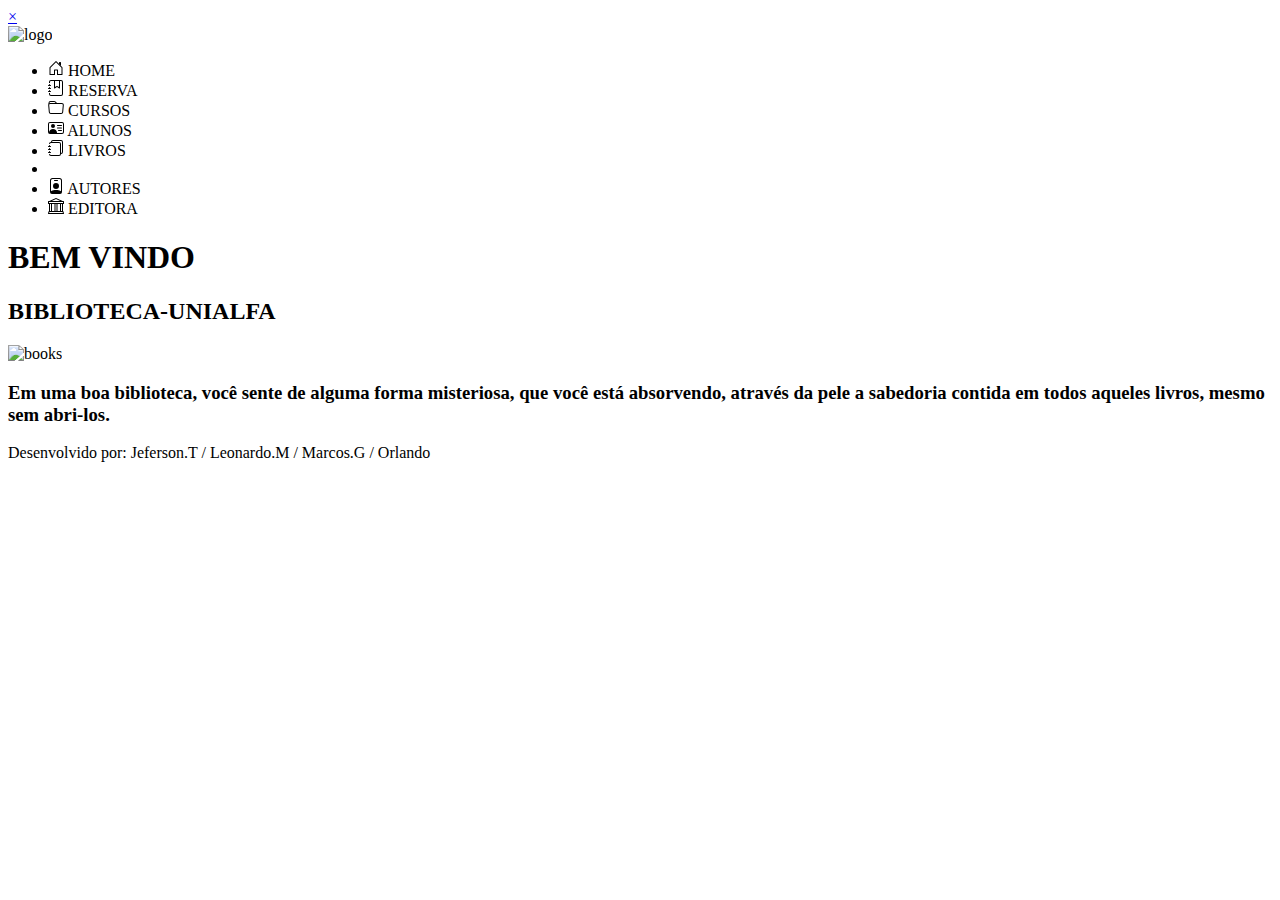
<file: src/main/resources/templates/index.html>
<!DOCTYPE html>
<html lang="en" xmlns:th="http://www.thymeleaf.org">
<head th:fragment="head">
    <title>Biblioteca UniALFA</title>

    <!-- Meta -->
    <meta charset="utf-8">
    <meta http-equiv="X-UA-Compatible" content="IE=edge">
    <meta name="viewport" content="width=device-width, initial-scale=1.0">

    <meta name="description" content="Portal - Bootstrap 5 Admin Dashboard Template For Developers">
    <meta name="author" content="Xiaoying Riley at 3rd Wave Media">
    <link rel="shortcut icon" href="favicon.ico">

    <!-- FontAwesome JS-->
    <script defer th:src="@{/assets/plugins/fontawesome/js/all.min.js}"></script>

    <!-- App CSS -->
    <link id="theme-style" rel="stylesheet" th:href="@{/assets/css/portal.css}">

</head>
<div id="app-sidepanel" class="app-sidepanel">
    <div id="sidepanel-drop" class="sidepanel-drop"></div>
    <div class="sidepanel-inner d-flex flex-column">
        <a href="#" id="sidepanel-close" class="sidepanel-close d-xl-none">&times;</a>
        <div>
            <a class="app-logo" th:href="@{/home}"><img class="logoUnialfa"
            th:src="@{/assets/images/logoUnialfa.png/}" alt="logo"></a>
        </div>
        <nav id="app-nav-main" class="app-nav app-nav-main flex-grow-1">
            <ul class="app-menu list-unstyled accordion" id="menu-accordion">
                <li class="nav-item">
                    <!--//Bootstrap Icons: https://icons.getbootstrap.com/ -->
                    <a class="nav-link" th:href="@{/home}">

						        <span class="nav-icon">
						        <svg width="1em" height="1em" viewBox="0 0 16 16" class="bi bi-house-door"
                                     fill="currentColor" xmlns="http://www.w3.org/2000/svg">
		  <path fill-rule="evenodd"
                d="M7.646 1.146a.5.5 0 0 1 .708 0l6 6a.5.5 0 0 1 .146.354v7a.5.5 0 0 1-.5.5H9.5a.5.5 0 0 1-.5-.5v-4H7v4a.5.5 0 0 1-.5.5H2a.5.5 0 0 1-.5-.5v-7a.5.5 0 0 1 .146-.354l6-6zM2.5 7.707V14H6v-4a.5.5 0 0 1 .5-.5h3a.5.5 0 0 1 .5.5v4h3.5V7.707L8 2.207l-5.5 5.5z"/>
		  <path fill-rule="evenodd" d="M13 2.5V6l-2-2V2.5a.5.5 0 0 1 .5-.5h1a.5.5 0 0 1 .5.5z"/>
		</svg>
						         </span>
                        <span class="nav-link-text">HOME</span>
                    </a><!--//nav-link-->
                </li><!--//nav-item-->
                <li class="nav-item">
                    <!--//Bootstrap Icons: https://icons.getbootstrap.com/ -->
                    <a class="nav-link" th:href="@{/reserva/lista}">
						        <span class="nav-icon">
						        <svg xmlns="http://www.w3.org/2000/svg" width="16" height="16" fill="currentColor"
                                     class="bi bi-journal-bookmark" viewBox="0 0 16 16">
  <path fill-rule="evenodd"
        d="M6 8V1h1v6.117L8.743 6.07a.5.5 0 0 1 .514 0L11 7.117V1h1v7a.5.5 0 0 1-.757.429L9 7.083 6.757 8.43A.5.5 0 0 1 6 8z"/>
  <path d="M3 0h10a2 2 0 0 1 2 2v12a2 2 0 0 1-2 2H3a2 2 0 0 1-2-2v-1h1v1a1 1 0 0 0 1 1h10a1 1 0 0 0 1-1V2a1 1 0 0 0-1-1H3a1 1 0 0 0-1 1v1H1V2a2 2 0 0 1 2-2z"/>
  <path d="M1 5v-.5a.5.5 0 0 1 1 0V5h.5a.5.5 0 0 1 0 1h-2a.5.5 0 0 1 0-1H1zm0 3v-.5a.5.5 0 0 1 1 0V8h.5a.5.5 0 0 1 0 1h-2a.5.5 0 0 1 0-1H1zm0 3v-.5a.5.5 0 0 1 1 0v.5h.5a.5.5 0 0 1 0 1h-2a.5.5 0 0 1 0-1H1z"/>
</svg>
						         </span>
                        <span class="nav-link-text">RESERVA</span>
                    </a><!--//nav-link-->
                </li>
                <li class="nav-item">
                    <!--//Bootstrap Icons: https://icons.getbootstrap.com/ -->
                    <a class="nav-link" th:href="@{/curso/lista}">
						        <span class="nav-icon">
						        <svg width="1em" height="1em" viewBox="0 0 16 16" class="bi bi-folder"
                                     fill="currentColor" xmlns="http://www.w3.org/2000/svg">
  <path d="M9.828 4a3 3 0 0 1-2.12-.879l-.83-.828A1 1 0 0 0 6.173 2H2.5a1 1 0 0 0-1 .981L1.546 4h-1L.5 3a2 2 0 0 1 2-2h3.672a2 2 0 0 1 1.414.586l.828.828A2 2 0 0 0 9.828 3v1z"/>
  <path fill-rule="evenodd"
        d="M13.81 4H2.19a1 1 0 0 0-.996 1.09l.637 7a1 1 0 0 0 .995.91h10.348a1 1 0 0 0 .995-.91l.637-7A1 1 0 0 0 13.81 4zM2.19 3A2 2 0 0 0 .198 5.181l.637 7A2 2 0 0 0 2.826 14h10.348a2 2 0 0 0 1.991-1.819l.637-7A2 2 0 0 0 13.81 3H2.19z"/>
</svg>
						         </span>
                        <span class="nav-link-text">CURSOS</span>
                    </a><!--//nav-link-->
                </li><!--//nav-item-->
                <li class="nav-item">
                    <!--//Bootstrap Icons: https://icons.getbootstrap.com/ -->
                    <a class="nav-link" th:href="@{/aluno/lista}">
						        <span class="nav-icon">
                        <svg xmlns="http://www.w3.org/2000/svg" width="16" height="16" fill="currentColor"
                             class="bi bi-person-vcard"
                             viewBox="0 0 16 16">
                          <path d="M5 8a2 2 0 1 0 0-4 2 2 0 0 0 0 4Zm4-2.5a.5.5 0 0 1 .5-.5h4a.5.5 0 0 1 0 1h-4a.5.5 0 0 1-.5-.5ZM9 8a.5.5 0 0 1 .5-.5h4a.5.5 0 0 1 0 1h-4A.5.5 0 0 1 9 8Zm1 2.5a.5.5 0 0 1 .5-.5h3a.5.5 0 0 1 0 1h-3a.5.5 0 0 1-.5-.5Z"/>
                          <path d="M2 2a2 2 0 0 0-2 2v8a2 2 0 0 0 2 2h12a2 2 0 0 0 2-2V4a2 2 0 0 0-2-2H2ZM1 4a1 1 0 0 1 1-1h12a1 1 0 0 1 1 1v8a1 1 0 0 1-1 1H8.96c.026-.163.04-.33.04-.5C9 10.567 7.21 9 5 9c-2.086 0-3.8 1.398-3.984 3.181A1.006 1.006 0 0 1 1 12V4Z"/>
                        </svg>
						         </span>
                        <span class="nav-link-text">ALUNOS</span>
                    </a><!--//nav-link-->
                </li><!--//nav-item-->
                <li class="nav-item">
                    <!--//Bootstrap Icons: https://icons.getbootstrap.com/ -->
                    <a class="nav-link" th:href="@{/livro/lista}">
						        <span class="nav-icon">
	<svg xmlns="http://www.w3.org/2000/svg" width="16" height="16" fill="currentColor" class="bi bi-journals"
         viewBox="0 0 16 16">
  <path d="M5 0h8a2 2 0 0 1 2 2v10a2 2 0 0 1-2 2 2 2 0 0 1-2 2H3a2 2 0 0 1-2-2h1a1 1 0 0 0 1 1h8a1 1 0 0 0 1-1V4a1 1 0 0 0-1-1H3a1 1 0 0 0-1 1H1a2 2 0 0 1 2-2h8a2 2 0 0 1 2 2v9a1 1 0 0 0 1-1V2a1 1 0 0 0-1-1H5a1 1 0 0 0-1 1H3a2 2 0 0 1 2-2z"/>
  <path d="M1 6v-.5a.5.5 0 0 1 1 0V6h.5a.5.5 0 0 1 0 1h-2a.5.5 0 0 1 0-1H1zm0 3v-.5a.5.5 0 0 1 1 0V9h.5a.5.5 0 0 1 0 1h-2a.5.5 0 0 1 0-1H1zm0 2.5v.5H.5a.5.5 0 0 0 0 1h2a.5.5 0 0 0 0-1H2v-.5a.5.5 0 0 0-1 0z"/>
</svg>
						         </span>
                        <span class="nav-link-text">LIVROS</span>
                    </a><!--//nav-link-->
                </li><!--//nav-item-->
                <li class="nav-item">
                <li class="nav-item">
                    <!--//Bootstrap Icons: https://icons.getbootstrap.com/ -->
                    <a class="nav-link" th:href="@{/autor/lista}">
                            <span class="nav-icon">
                    <svg xmlns="http://www.w3.org/2000/svg" width="16" height="16" fill="currentColor"
                         class="bi bi-person-badge"
                         viewBox="0 0 16 16">
                      <path d="M6.5 2a.5.5 0 0 0 0 1h3a.5.5 0 0 0 0-1h-3zM11 8a3 3 0 1 1-6 0 3 3 0 0 1 6 0z"/>
                      <path d="M4.5 0A2.5 2.5 0 0 0 2 2.5V14a2 2 0 0 0 2 2h8a2 2 0 0 0 2-2V2.5A2.5 2.5 0 0 0 11.5 0h-7zM3 2.5A1.5 1.5 0 0 1 4.5 1h7A1.5 1.5 0 0 1 13 2.5v10.795a4.2 4.2 0 0 0-.776-.492C11.392 12.387 10.063 12 8 12s-3.392.387-4.224.803a4.2 4.2 0 0 0-.776.492V2.5z"/>
                    </svg>
                                </span>
                        <span class="nav-link-text">AUTORES</span>
                    </a><!--//nav-link-->
                </li>
                <li class="nav-item has-submenu">

                    <!--//Bootstrap Icons: https://icons.getbootstrap.com/ -->
                    <a class="nav-link" th:href="@{/editora/lista}">
						        <span class="nav-icon">
						        <!--//Bootstrap Icons: https://icons.getbootstrap.com/ -->
                            <svg xmlns="http://www.w3.org/2000/svg" width="16" height="16" fill="currentColor"
                                 class="bi bi-bank"
                                 viewBox="0 0 16 16">
                              <path d="m8 0 6.61 3h.89a.5.5 0 0 1 .5.5v2a.5.5 0 0 1-.5.5H15v7a.5.5 0 0 1 .485.38l.5 2a.498.498 0 0 1-.485.62H.5a.498.498 0 0 1-.485-.62l.5-2A.501.501 0 0 1 1 13V6H.5a.5.5 0 0 1-.5-.5v-2A.5.5 0 0 1 .5 3h.89L8 0ZM3.777 3h8.447L8 1 3.777 3ZM2 6v7h1V6H2Zm2 0v7h2.5V6H4Zm3.5 0v7h1V6h-1Zm2 0v7H12V6H9.5ZM13 6v7h1V6h-1Zm2-1V4H1v1h14Zm-.39 9H1.39l-.25 1h13.72l-.25-1Z"/>
                            </svg></span>
                        <span class="nav-link-text">EDITORA</span>
                    </a><!--//nav-link-->
                </li><!--//nav-item-->
            </ul><!--//app-menu--></nav><!--//app-nav-->
    </div><!--//sidepanel-inner-->
</div><!--//app-sidepanel-->
</header><!--//app-header-->

<div class="app-wrapper">

    <div class="app-content pt-3 p-md-3 p-lg-4">
        <div class="container-xl">
            <div class="title_home">
                <h1 class="h1_home">BEM VINDO</h1>
                <h2 class="h2_home">BIBLIOTECA-UNIALFA</h2>
            </div>
            <div class="div_img">
                <img class="img_book" th:src="@{/assets/images/books.png/}" alt="books">
            </div>
            <div class="frase">
                <h3 class="h3_home">Em uma boa biblioteca, você sente de alguma forma misteriosa, que você está absorvendo, através da
                    pele a sabedoria contida em todos aqueles livros, mesmo sem abri-los.</h3>
            </div>
                <footer class="app-footer">
                <span>Desenvolvido por: Jeferson.T / Leonardo.M / Marcos.G / Orlando </span>
            </footer><!--footer-->
        </div><!--//app-wrapper-->


        <div th:fragment="scripts">
            <!-- Javascript -->
            <script th:src="@{/assets/plugins/popper.min.js}"></script>
            <script th:src="@{/assets/plugins/bootstrap/js/bootstrap.min.js}"></script>

            <!-- Charts JS -->
            <script th:src="@{/assets/plugins/chart.js/chart.min.js}"></script>
            <script th:src="@{/assets/js/index-charts.js}"></script>

            <!-- Page Specific JS -->
            <script th:src="@{/assets/js/app.js}"></script>
        </div>

    </div>
</div>
</html>
</file>
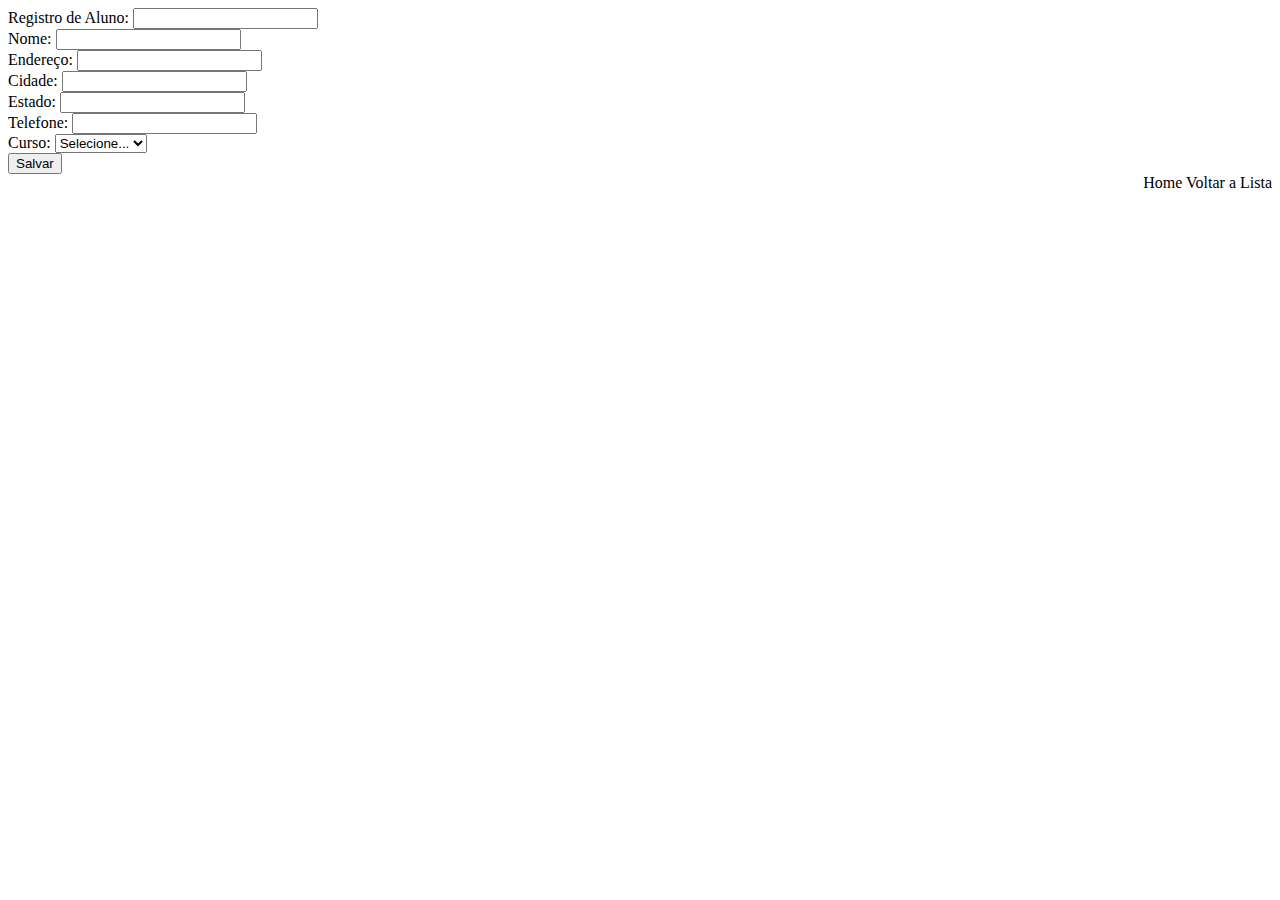
<file: src/main/resources/templates/aluno/formulario.html>
<!DOCTYPE html>
<html lang="en" xmlns:th="http://www.thymeleaf.org">
<head>
    <meta charset="UTF-8">
    <title>Aluno</title>
    <meta name="viewport" content="width=device-width, initial-scale=1">
    <link href="https://cdn.jsdelivr.net/npm/bootstrap@5.3.0-alpha3/dist/css/bootstrap.min.css" rel="stylesheet"
          integrity="sha384-KK94CHFLLe+nY2dmCWGMq91rCGa5gtU4mk92HdvYe+M/SXH301p5ILy+dN9+nJOZ" crossorigin="anonymous">
</head>
<body>
<div class="container">

    <form>
        <div class="mb-12">
            <input name="id" th:value="${aluno.id}" type="text" hidden="true">

            <div class="mb-12">
                <label for="ra" class="form-label">Registro de Aluno:</label>
                <input name="ra" type="text" th:value="${aluno.ra}" class="form-control" id="ra" required>
            </div>
            <label for="nome" class="form-label">Nome:</label>
            <input name="nome" type="text" th:value="${aluno.nome}" class="form-control" id="nome" required>
        </div>
        <div class="mb-12">
            <label for="endereco" class="form-label">Endereço:</label>
            <input name="endereco" type="text" th:value="${aluno.endereco}" class="form-control" id="endereco"
                   required>
        </div>
        <div class="mb-12">
            <label for="cidade" class="form-label">Cidade:</label>
            <input name="cidade" type="text" th:value="${aluno.cidade}" class="form-control" id="cidade" required>
        </div>
        <div class="mb-12">
            <label for="uf" class="form-label">Estado:</label>
            <input name="uf" type="text" th:value="${aluno.uf}" class="form-control" id="uf" required>
        </div>
        <div class="mb-12">
            <label for="telefone" class="form-label">Telefone:</label>
            <input name="telefone" type="text" th:value="${aluno.telefone}" class="form-control" id="telefone" required>
        </div>
        <div class="mb-12">
            <label class="form-label">Curso:</label>
            <select th:field="${aluno.curso.id}" class="form-control">
                <option value="" selected="selected">Selecione...</option>
                <option th:each="curso : ${listaDeCursos}" th:value="${curso.id}" th:text="${curso.nome}"></option>
            </select>
        </div>
        <div class="col-12">
            <button th:formaction="@{/aluno/salvar}" formmethod="post" type="submit" class="btn btn-dark">Salvar
            </button>
        </div>
    </form>
    <div style=" text-align: right;">
    <a type="button" class="btn btn-outline-primary" th:href="@{/}">Home</a>
    <a type="button" class="btn btn-outline-primary" th:href="@{/aluno/lista}">Voltar a Lista</a>
    </div>
    </div>

<script src="https://cdn.jsdelivr.net/npm/bootstrap@5.3.0-alpha3/dist/js/bootstrap.bundle.min.js"
        integrity="sha384-ENjdO4Dr2bkBIFxQpeoTz1HIcje39Wm4jDKdf19U8gI4ddQ3GYNS7NTKfAdVQSZe"
        crossorigin="anonymous">
</script>
</body>
</html>
</file>
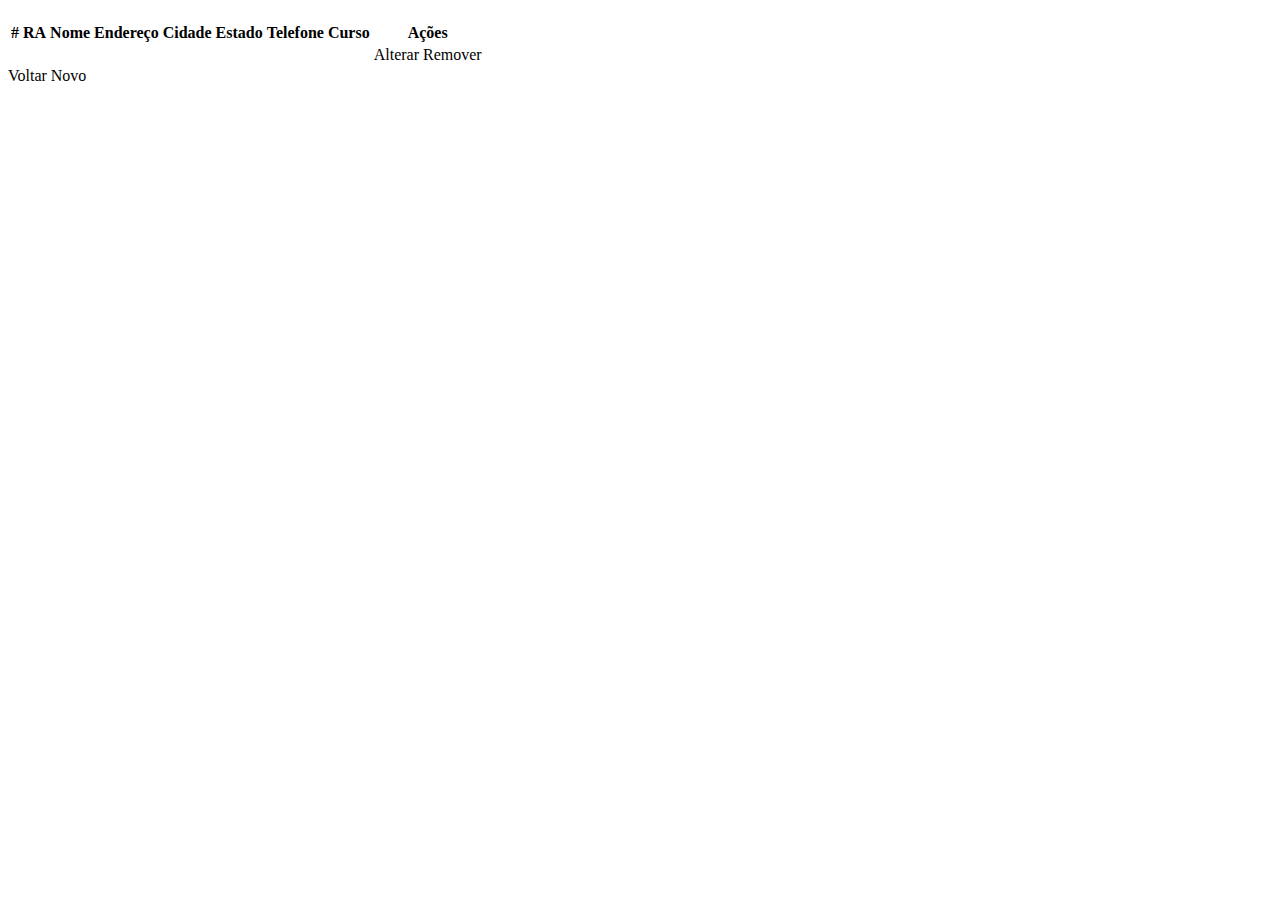
<file: src/main/resources/templates/aluno/lista.html>
<!DOCTYPE html>
<html lang="en" xmlns:th="http://www.thymeleaf.org">
<head>
    <meta charset="UTF-8">
    <title>Alunos</title>
    <meta name="viewport" content="width=device-width, initial-scale=1">
    <link href="https://cdn.jsdelivr.net/npm/bootstrap@5.3.0-alpha3/dist/css/bootstrap.min.css" rel="stylesheet"
          integrity="sha384-KK94CHFLLe+nY2dmCWGMq91rCGa5gtU4mk92HdvYe+M/SXH301p5ILy+dN9+nJOZ" crossorigin="anonymous">
</head>
<body>
<div class="container">

    <h1><span th:text="${boasVindas}"></span></h1>
    <table class="table">
        <thead>
        <tr>
            <th scope="col">#</th>
            <th scope="col">RA</th>
            <th scope="col">Nome</th>
            <th scope="col">Endereço</th>
            <th scope="col">Cidade</th>
            <th scope="col">Estado</th>
            <th scope="col">Telefone</th>
            <th scope="col">Curso</th>
            <th scope="col">Ações</th>
        </tr>
        </thead>
        <tbody>
        <tr th:each="aluno : ${listaDeAlunos}">
            <th th:text="${aluno.id}"></th>
            <td th:text="${aluno.ra}"></td>
            <td th:text="${aluno.nome}"></td>
            <td th:text="${aluno.endereco}"></td>
            <td th:text="${aluno.cidade}"></td>
            <td th:text="${aluno.uf}"></td>
            <td th:text="${aluno.telefone}"></td>
            <td th:text="${aluno.curso}"></td>
            <td>
                <form>
                    <a th:href="@{'/aluno/alterar/' + ${aluno.id}}" type="button" class="btn btn-warning">Alterar</a>
                    <a th:href="@{'/aluno/remover/' + ${aluno.id}}" type="button" class="btn btn-danger">Remover</a>
                </form>
            </td>
        </tr>
        </tbody>
    </table>
    <a type="button" class="btn btn-outline-primary" th:href="@{/}">Voltar</a>
    <a type="button" class="btn btn-outline-primary" th:href="@{/aluno/formulario}">Novo</a>
</div>

<script src="https://cdn.jsdelivr.net/npm/bootstrap@5.3.0-alpha3/dist/js/bootstrap.bundle.min.js"
        integrity="sha384-ENjdO4Dr2bkBIFxQpeoTz1HIcje39Wm4jDKdf19U8gI4ddQ3GYNS7NTKfAdVQSZe"
        crossorigin="anonymous">
</script>
</body>
</html>
</file>
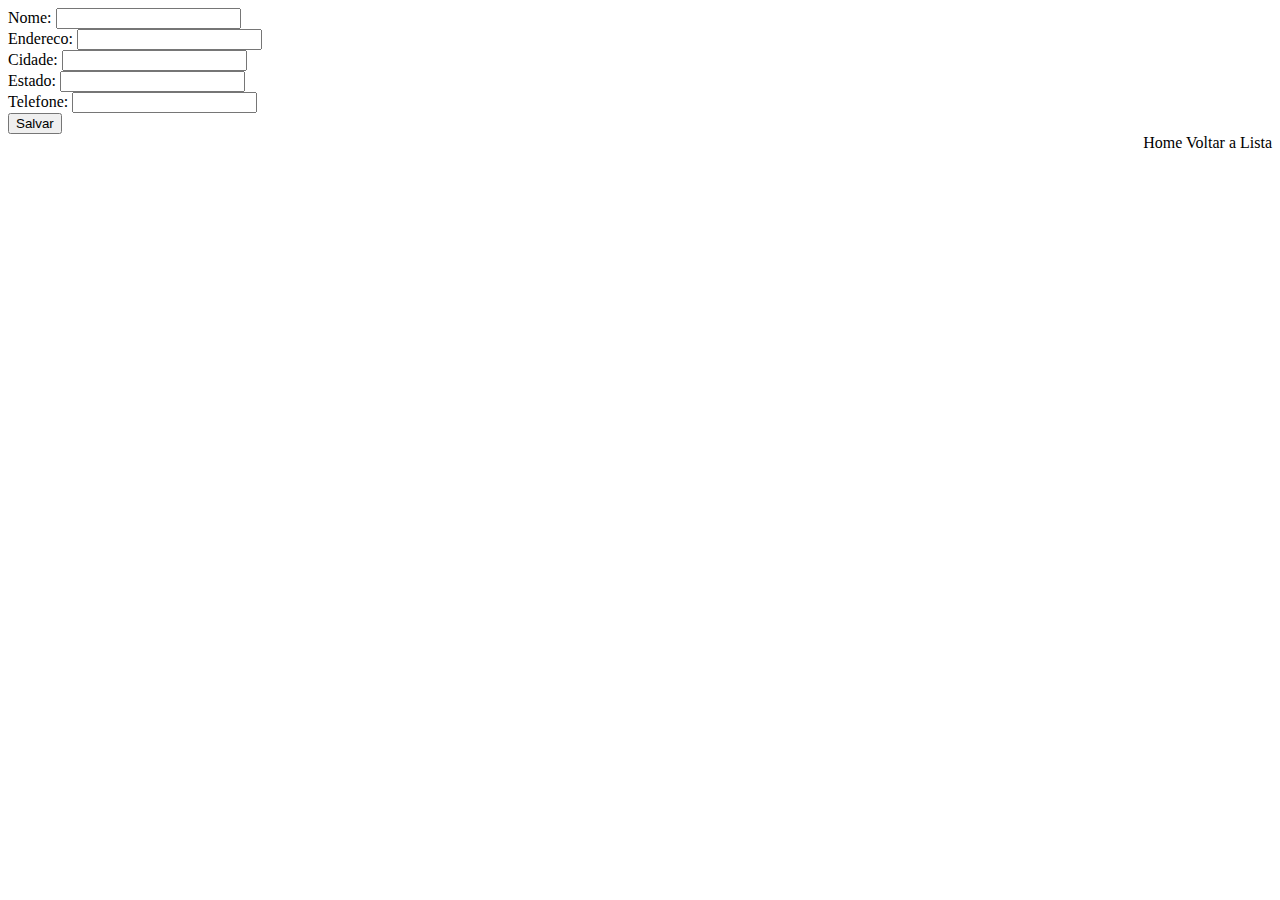
<file: src/main/resources/templates/autor/formulario.html>
<!DOCTYPE html>
<html lang="en" xmlns:th="http://www.thymeleaf.org">
<head>
    <meta charset="UTF-8">
    <title>Autor</title>
    <meta name="viewport" content="width=device-width, initial-scale=1">
    <link href="https://cdn.jsdelivr.net/npm/bootstrap@5.3.0-alpha3/dist/css/bootstrap.min.css" rel="stylesheet"
          integrity="sha384-KK94CHFLLe+nY2dmCWGMq91rCGa5gtU4mk92HdvYe+M/SXH301p5ILy+dN9+nJOZ" crossorigin="anonymous">
</head>
<body>
<div class="container">

    <form>
        <div class="mb-12">
            <input name="id" th:value="${autor.id}" type="text" hidden="true">
            <div class="mb-12">
                <label for="nome" class="form-label">Nome:</label>
                <input name="nome" type="text" th:value="${autor.nome}" class="form-control" id="nome" required>
            </div>
            <label for="endereco" class="form-label">Endereco:</label>
            <input name="endereco" type="text" th:value="${autor.endereco}" class="form-control" id="endereco" required>
        </div>
        <div class="mb-12">
            <label for="cidade" class="form-label">Cidade:</label>
            <input name="cidade" type="text" th:value="${autor.cidade}" class="form-control" id="cidade"
                   required>
        </div>
        <div class="mb-12">
            <label for="uf" class="form-label">Estado:</label>
            <input name="uf" type="text" th:value="${autor.uf}" class="form-control" id="uf" required>
        </div>
        <div class="mb-12">
            <label for="telefone" class="form-label">Telefone:</label>
            <input name="telefone" type="text" th:value="${autor.telefone}" class="form-control" id="telefone" required>
        </div>

        <div class="col-12">
            <button th:formaction="@{/autor/salvar}" formmethod="post" type="submit" class="btn btn-dark">Salvar
            </button>
        </div>
    </form>
    <div style=" text-align: right;">
    <a type="button" class="btn btn-outline-primary" th:href="@{/}">Home</a>
    <a type="button" class="btn btn-outline-primary" th:href="@{/autor/lista}">Voltar a Lista</a>
</div>
</div>

<script src="https://cdn.jsdelivr.net/npm/bootstrap@5.3.0-alpha3/dist/js/bootstrap.bundle.min.js"
        integrity="sha384-ENjdO4Dr2bkBIFxQpeoTz1HIcje39Wm4jDKdf19U8gI4ddQ3GYNS7NTKfAdVQSZe"
        crossorigin="anonymous">
</script>
</body>
</html>
</file>
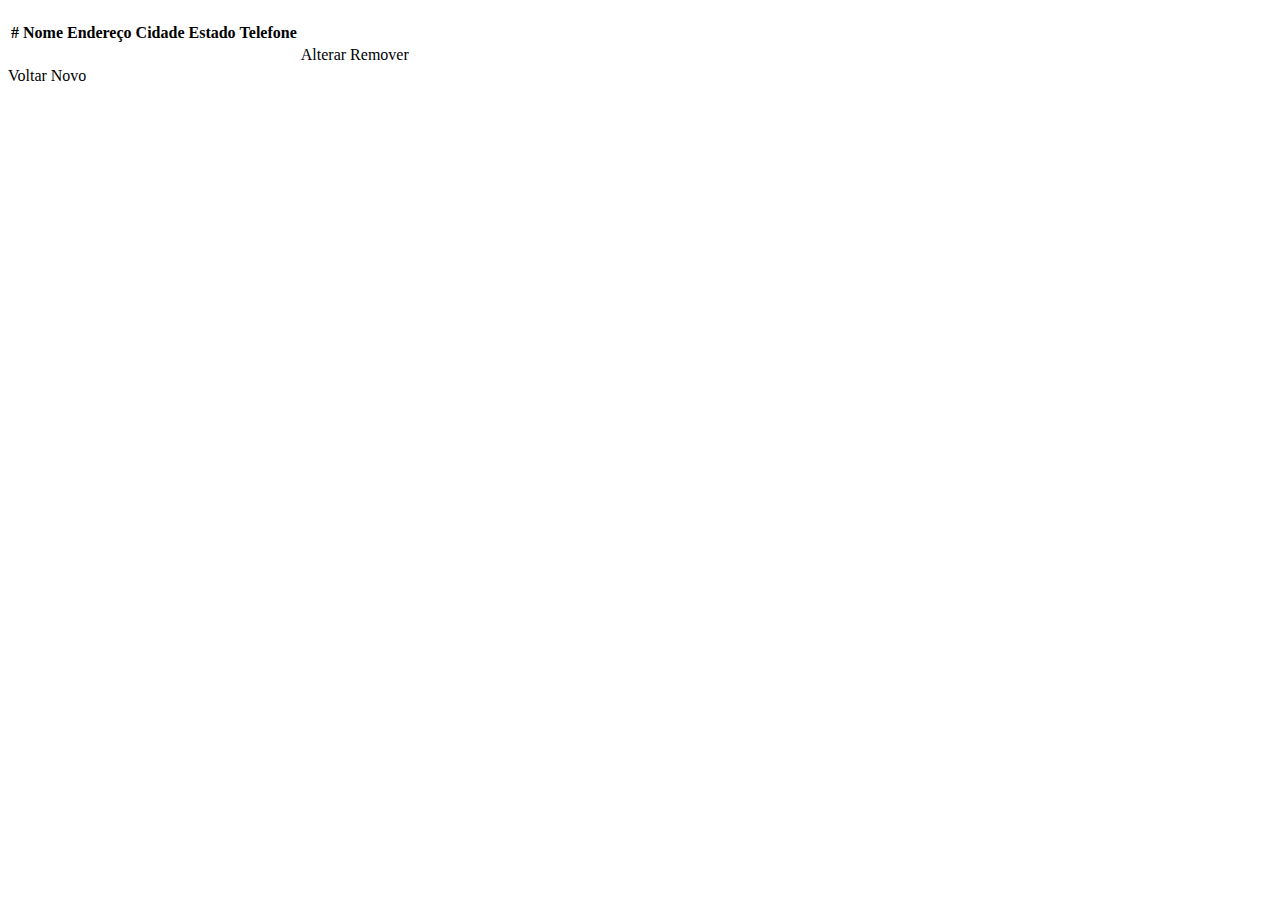
<file: src/main/resources/templates/autor/lista.html>
<!DOCTYPE html>
<html lang="en" xmlns:th="http://www.thymeleaf.org">
<head>
  <meta charset="UTF-8">
  <title>Autores</title>
  <meta name="viewport" content="width=device-width, initial-scale=1">
  <link href="https://cdn.jsdelivr.net/npm/bootstrap@5.3.0-alpha3/dist/css/bootstrap.min.css" rel="stylesheet"
        integrity="sha384-KK94CHFLLe+nY2dmCWGMq91rCGa5gtU4mk92HdvYe+M/SXH301p5ILy+dN9+nJOZ" crossorigin="anonymous">
</head>
<body>
<div class="container">

  <h1><span th:text="${boasVindas}"></span></h1>
  <table class="table">
    <thead>
    <tr>
      <th scope="col">#</th>
      <th scope="col">Nome</th>
      <th scope="col">Endereço</th>
      <th scope="col">Cidade</th>
      <th scope="col">Estado</th>
      <th scope="col">Telefone</th>
    </tr>
    </thead>
    <tbody>
    <tr th:each="autor : ${listaDeAutor}">
      <th th:text="${autor.id}"></th>
      <td th:text="${autor.nome}"></td>
      <td th:text="${autor.endereco}"></td>
      <td th:text="${autor.cidade}"></td>
      <td th:text="${autor.uf}"></td>
      <td th:text="${autor.telefone}"></td>
      <td>
        <form>
          <a th:href="@{'/autor/alterar/' + ${autor.id}}" type="button" class="btn btn-warning">Alterar</a>
          <a th:href="@{'/autor/remover/' + ${autor.id}}" type="button" class="btn btn-danger">Remover</a>
        </form>
      </td>
    </tr>
    </tbody>
  </table>
  <a type="button" class="btn btn-outline-primary" th:href="@{/}">Voltar</a>
  <a type="button" class="btn btn-outline-primary" th:href="@{/autor/formulario}">Novo</a>
</div>

<script src="https://cdn.jsdelivr.net/npm/bootstrap@5.3.0-alpha3/dist/js/bootstrap.bundle.min.js"
        integrity="sha384-ENjdO4Dr2bkBIFxQpeoTz1HIcje39Wm4jDKdf19U8gI4ddQ3GYNS7NTKfAdVQSZe"
        crossorigin="anonymous">
</script>
</body>
</html>
</file>
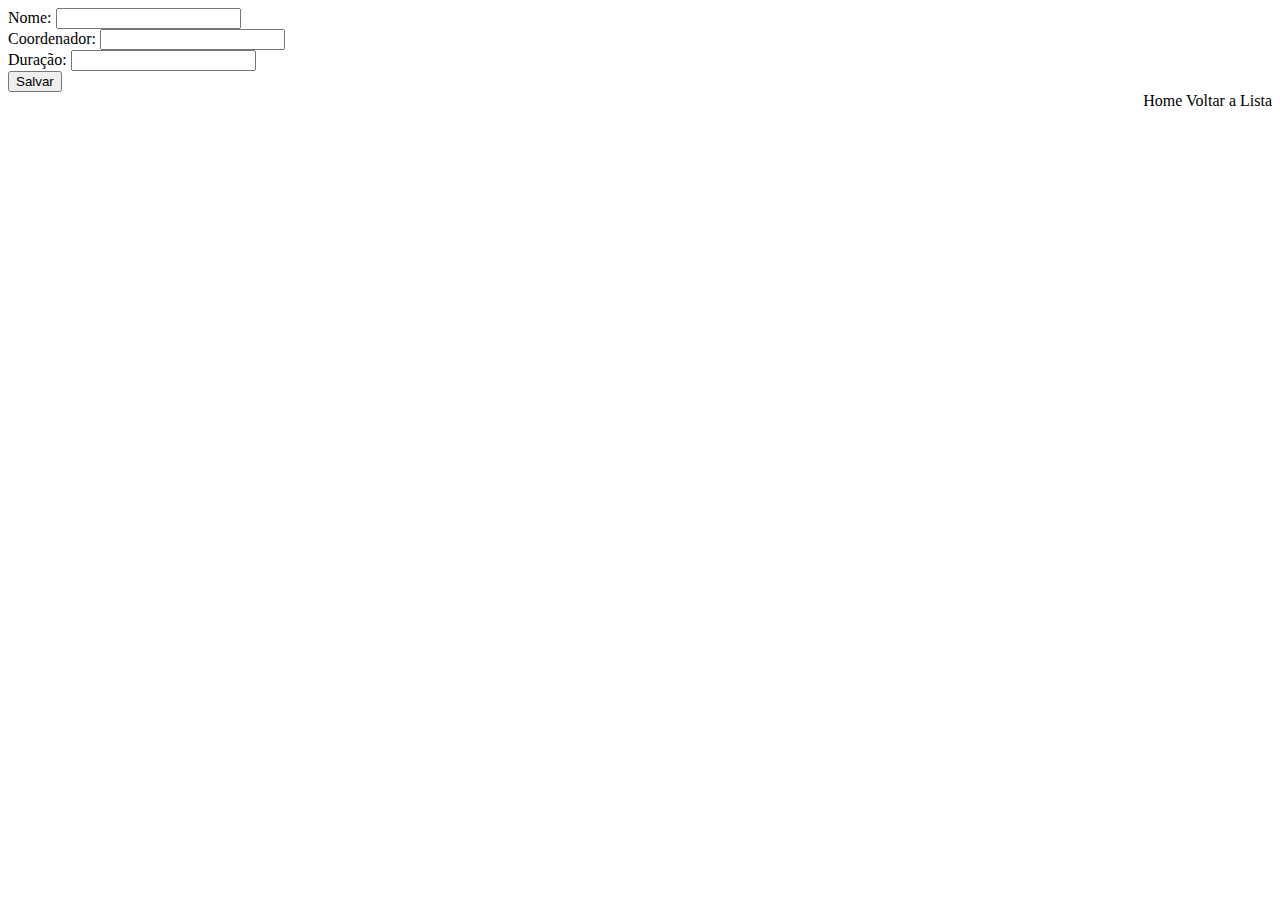
<file: src/main/resources/templates/curso/formulario.html>
<!DOCTYPE html>
<html lang="en" xmlns:th="http://www.thymeleaf.org">
<head>
    <meta charset="UTF-8">
    <title>Curso</title>
    <meta name="viewport" content="width=device-width, initial-scale=1">
    <link href="https://cdn.jsdelivr.net/npm/bootstrap@5.3.0-alpha3/dist/css/bootstrap.min.css" rel="stylesheet"
          integrity="sha384-KK94CHFLLe+nY2dmCWGMq91rCGa5gtU4mk92HdvYe+M/SXH301p5ILy+dN9+nJOZ" crossorigin="anonymous">
</head>
<body>
<div class="container">
    <form>
        <div class="mb-12">
            <input name="id" th:value="${curso.id}" type="text" hidden="true">

            <label for="nome" class="form-label">Nome:</label>
            <input name="nome" type="text" th:value="${curso.nome}" class="form-control" id="nome" required>
        </div>
        <div class="mb-12">
            <label for="coordenador" class="form-label">Coordenador:</label>
            <input name="coordenador" type="text" th:value="${curso.coordenador}" class="form-control" id="coordenador"
                   required>
        </div>
        <div class="mb-12">
            <label for="duracao" class="form-label">Duração:</label>
            <input name="duracao" type="number" th:value="${curso.duracao}" class="form-control" id="duracao" required>
        </div>
        <div class="col-12">
            <button th:formaction="@{/curso/salvar}" formmethod="post" type="submit" class="btn btn-dark">Salvar
            </button>
        </div>
    </form>
    <div style=" text-align: right;">
        <a type="button" class="btn btn-outline-primary" th:href="@{/}">Home</a>
        <a type="button" class="btn btn-outline-primary" th:href="@{/curso/lista}">Voltar a Lista</a>
    </div>
</div>

<script src="https://cdn.jsdelivr.net/npm/bootstrap@5.3.0-alpha3/dist/js/bootstrap.bundle.min.js"
        integrity="sha384-ENjdO4Dr2bkBIFxQpeoTz1HIcje39Wm4jDKdf19U8gI4ddQ3GYNS7NTKfAdVQSZe"
        crossorigin="anonymous">
</script>
</body>
</html>
</file>
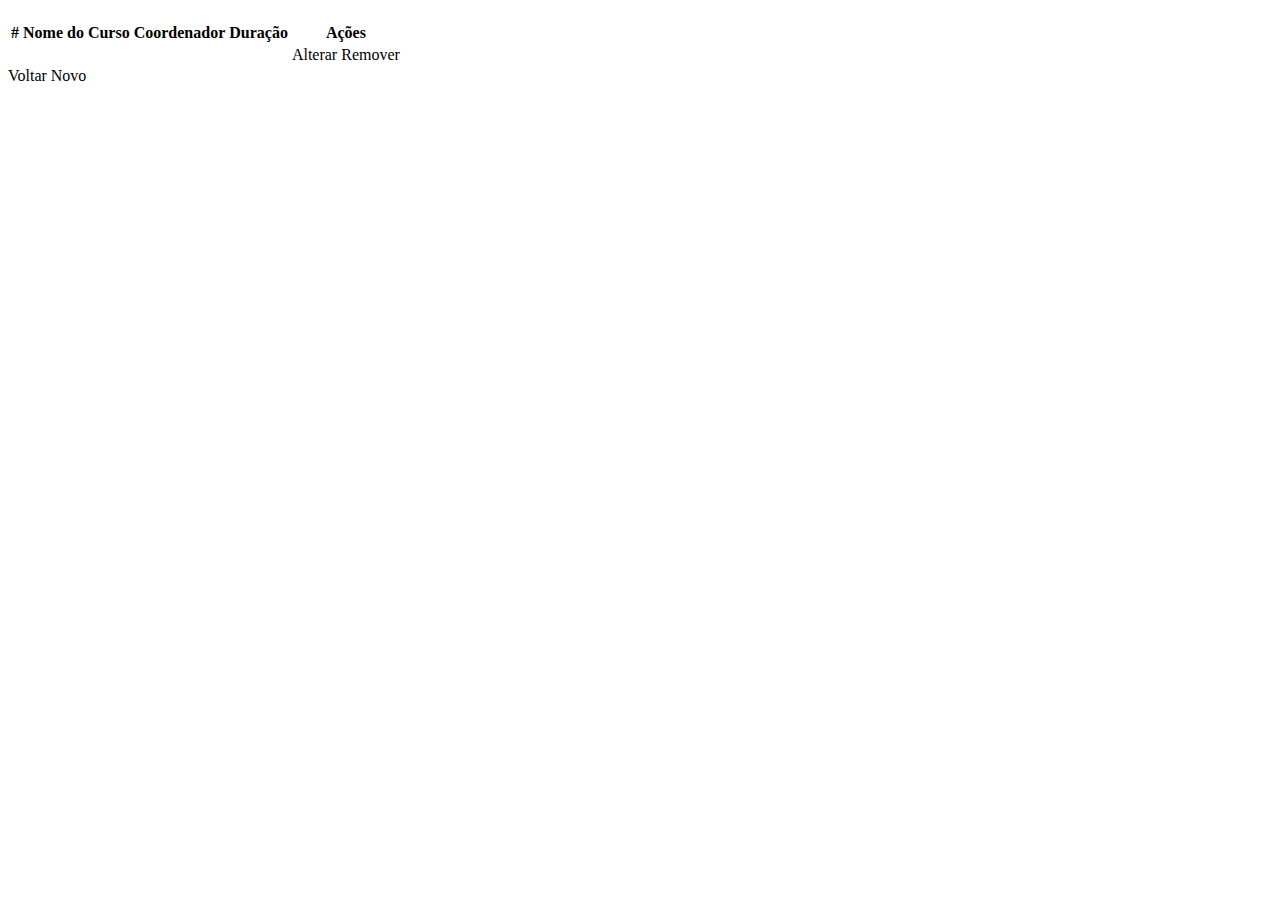
<file: src/main/resources/templates/curso/lista.html>
<!DOCTYPE html>
<html lang="en" xmlns:th="http://www.thymeleaf.org">
<head>
    <meta charset="UTF-8">
    <title>Cursos</title>
    <meta name="viewport" content="width=device-width, initial-scale=1">
    <link href="https://cdn.jsdelivr.net/npm/bootstrap@5.3.0-alpha3/dist/css/bootstrap.min.css" rel="stylesheet"
          integrity="sha384-KK94CHFLLe+nY2dmCWGMq91rCGa5gtU4mk92HdvYe+M/SXH301p5ILy+dN9+nJOZ" crossorigin="anonymous">
</head>
<body>
<div class="container">
    <h1><span th:text="${boasVindas}"></span></h1>
    <table class="table">
        <thead>
        <tr>
            <th scope="col">#</th>
            <th scope="col">Nome do Curso</th>
            <th scope="col">Coordenador</th>
            <th scope="col">Duração</th>
            <th scope="col">Ações</th>
        </tr>
        </thead>
        <tbody>
        <tr th:each="curso : ${listaDeCursos}">
            <th th:text="${curso.id}"></th>
            <td th:text="${curso.nome}"></td>
            <td th:text="${curso.coordenador}"></td>
            <td th:text="${curso.duracao}"></td>
            <td>
                <form>
                    <a th:href="@{'/curso/alterar/' + ${curso.id}}" type="button" class="btn btn-warning">Alterar</a>
                    <a th:href="@{'/curso/remover/' + ${curso.id}}" type="button" class="btn btn-danger">Remover</a>
                </form>
            </td>
        </tr>
        </tbody>
    </table>
    <a type="button" class="btn btn-outline-primary" th:href="@{/}">Voltar</a>
    <a type="button" class="btn btn-outline-primary" th:href="@{/curso/formulario}">Novo</a>
</div>

<script src="https://cdn.jsdelivr.net/npm/bootstrap@5.3.0-alpha3/dist/js/bootstrap.bundle.min.js"
        integrity="sha384-ENjdO4Dr2bkBIFxQpeoTz1HIcje39Wm4jDKdf19U8gI4ddQ3GYNS7NTKfAdVQSZe"
        crossorigin="anonymous">
</script>
</body>
</html>
</file>
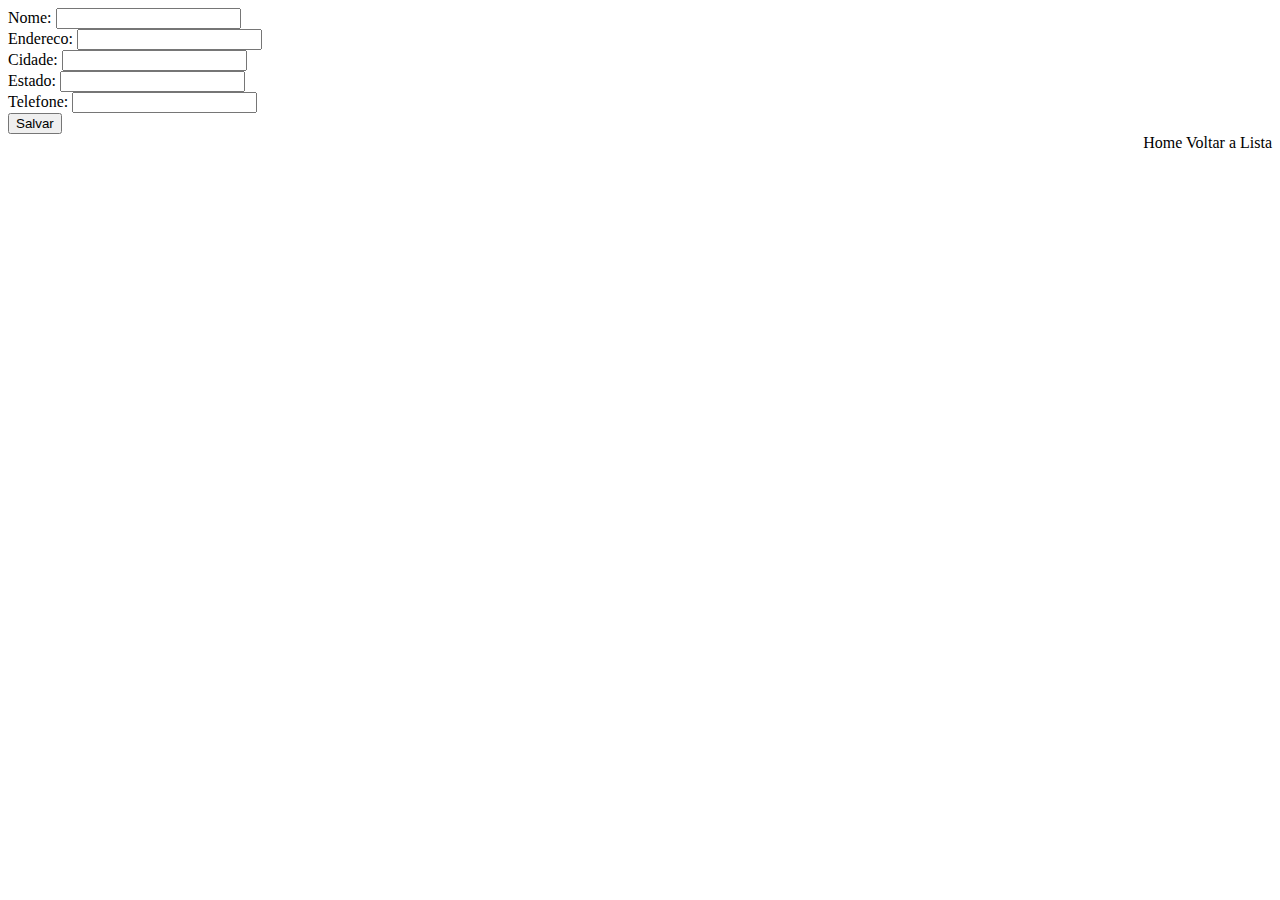
<file: src/main/resources/templates/editora/formulario.html>
<!DOCTYPE html>
<html lang="en" xmlns:th="http://www.thymeleaf.org">
<head>
  <meta charset="UTF-8">
  <title>Editora</title>
  <meta name="viewport" content="width=device-width, initial-scale=1">
  <link href="https://cdn.jsdelivr.net/npm/bootstrap@5.3.0-alpha3/dist/css/bootstrap.min.css" rel="stylesheet"
        integrity="sha384-KK94CHFLLe+nY2dmCWGMq91rCGa5gtU4mk92HdvYe+M/SXH301p5ILy+dN9+nJOZ" crossorigin="anonymous">
</head>
<body>
<div class="container">

  <form>
    <div class="mb-12">
      <input name="id" th:value="${editora.id}" type="text" hidden="true">
      <div class="mb-12">
        <label for="nome" class="form-label">Nome:</label>
        <input name="nome" type="text" th:value="${editora.nome}" class="form-control" id="nome" required>
      </div>
      <label for="endereco" class="form-label">Endereco:</label>
      <input name="endereco" type="text" th:value="${editora.endereco}" class="form-control" id="endereco" required>
    </div>
    <div class="mb-12">
      <label for="cidade" class="form-label">Cidade:</label>
      <input name="cidade" type="text" th:value="${editora.cidade}" class="form-control" id="cidade"
             required>
    </div>
    <div class="mb-12">
      <label for="uf" class="form-label">Estado:</label>
      <input name="uf" type="text" th:value="${editora.uf}" class="form-control" id="uf" required>
    </div>
    <div class="mb-12">
      <label for="telefone" class="form-label">Telefone:</label>
      <input name="telefone" type="text" th:value="${editora.telefone}" class="form-control" id="telefone" required>
    </div>

    <div class="col-12">
      <button th:formaction="@{/editora/salvar}" formmethod="post" type="submit" class="btn btn-dark">Salvar
      </button>
    </div>
  </form>
  <div style=" text-align: right;">
    <a type="button" class="btn btn-outline-primary" th:href="@{/}">Home</a>
    <a type="button" class="btn btn-outline-primary" th:href="@{/editora/lista}">Voltar a Lista</a>
</div>
</div>

<script src="https://cdn.jsdelivr.net/npm/bootstrap@5.3.0-alpha3/dist/js/bootstrap.bundle.min.js"
        integrity="sha384-ENjdO4Dr2bkBIFxQpeoTz1HIcje39Wm4jDKdf19U8gI4ddQ3GYNS7NTKfAdVQSZe"
        crossorigin="anonymous">
</script>
</body>
</html>
</file>
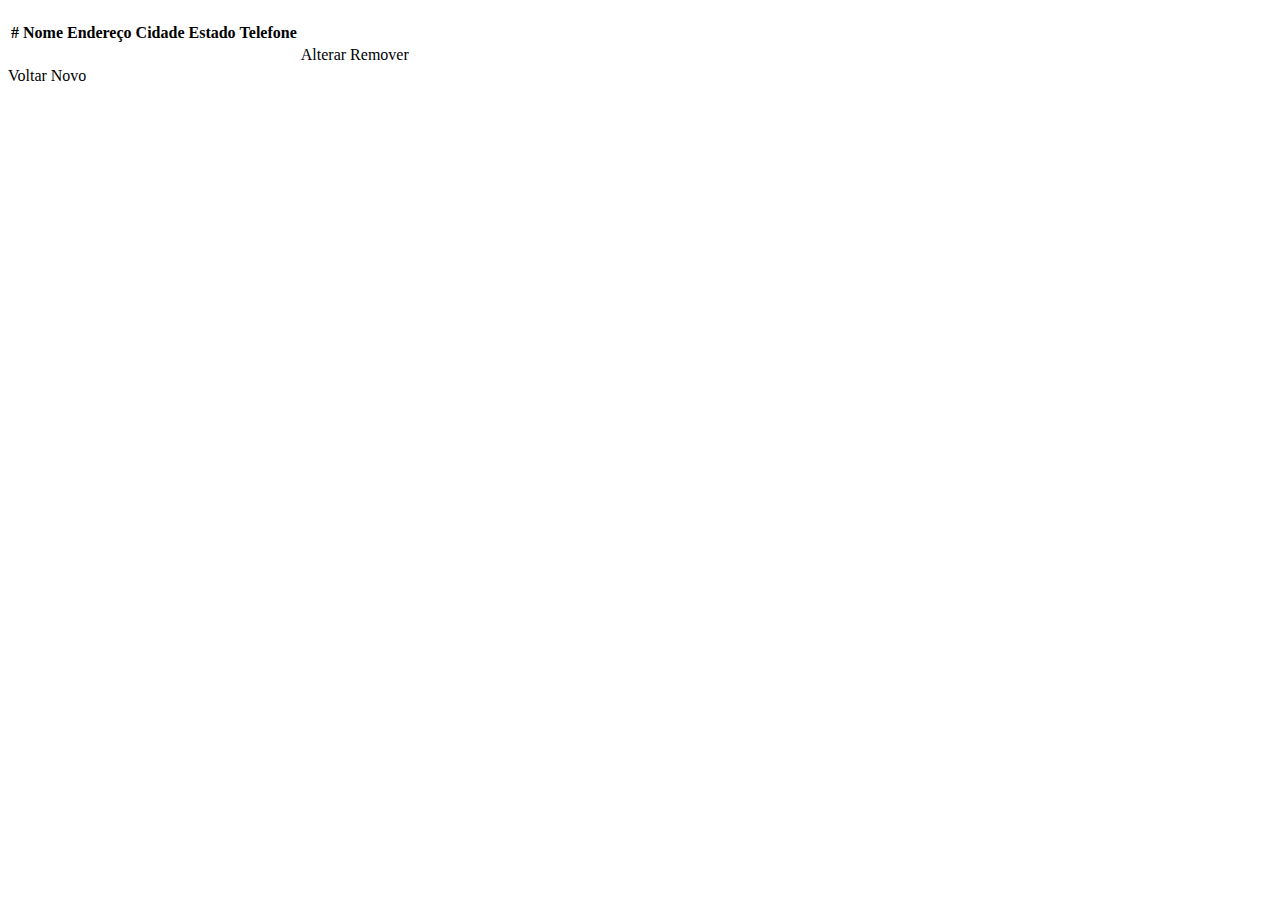
<file: src/main/resources/templates/editora/lista.html>
<!DOCTYPE html>
<html lang="en" xmlns:th="http://www.thymeleaf.org">
<head>
    <meta charset="UTF-8">
    <title>Editoras</title>
    <meta name="viewport" content="width=device-width, initial-scale=1">
    <link href="https://cdn.jsdelivr.net/npm/bootstrap@5.3.0-alpha3/dist/css/bootstrap.min.css" rel="stylesheet"
          integrity="sha384-KK94CHFLLe+nY2dmCWGMq91rCGa5gtU4mk92HdvYe+M/SXH301p5ILy+dN9+nJOZ" crossorigin="anonymous">
</head>
<body>
<div class="container">

    <h1><span th:text="${boasVindas}"></span></h1>
    <table class="table">
        <thead>
        <tr>
            <th scope="col">#</th>
            <th scope="col">Nome</th>
            <th scope="col">Endereço</th>
            <th scope="col">Cidade</th>
            <th scope="col">Estado</th>
            <th scope="col">Telefone</th>
        </tr>
        </thead>
        <tbody>
        <tr th:each="editora : ${listaDeEditora}">
            <th th:text="${editora.id}"></th>
            <td th:text="${editora.nome}"></td>
            <td th:text="${editora.endereco}"></td>
            <td th:text="${editora.cidade}"></td>
            <td th:text="${editora.uf}"></td>
            <td th:text="${editora.telefone}"></td>
            <td>
                <form>
                    <a th:href="@{'/editora/alterar/' + ${editora.id}}" type="button" class="btn btn-warning">Alterar</a>
                    <a th:href="@{'/editora/remover/' + ${editora.id}}" type="button" class="btn btn-danger">Remover</a>
                </form>
            </td>
        </tr>
        </tbody>
    </table>
    <a type="button" class="btn btn-outline-primary" th:href="@{/}">Voltar</a>
    <a type="button" class="btn btn-outline-primary" th:href="@{/editora/formulario}">Novo</a>
</div>
<script src="https://cdn.jsdelivr.net/npm/bootstrap@5.3.0-alpha3/dist/js/bootstrap.bundle.min.js"
        integrity="sha384-ENjdO4Dr2bkBIFxQpeoTz1HIcje39Wm4jDKdf19U8gI4ddQ3GYNS7NTKfAdVQSZe"
        crossorigin="anonymous">
</script>
</body>
</html>
</file>
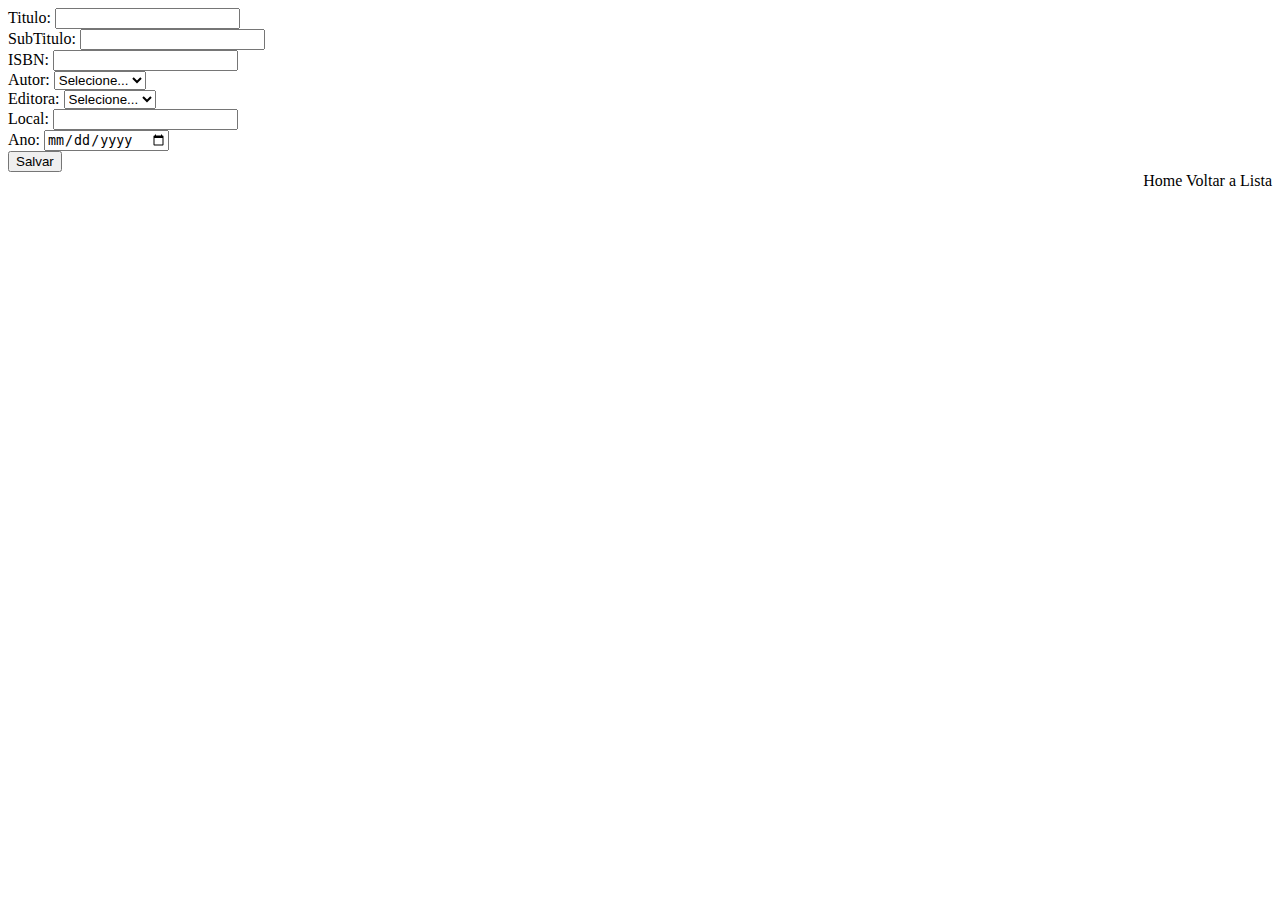
<file: src/main/resources/templates/livro/formulario.html>
<!DOCTYPE html>
<html lang="en" xmlns:th="http://www.thymeleaf.org">
<head>
    <meta charset="UTF-8">
    <title>Livro</title>
    <meta name="viewport" content="width=device-width, initial-scale=1">
    <link href="https://cdn.jsdelivr.net/npm/bootstrap@5.3.0-alpha3/dist/css/bootstrap.min.css" rel="stylesheet"
          integrity="sha384-KK94CHFLLe+nY2dmCWGMq91rCGa5gtU4mk92HdvYe+M/SXH301p5ILy+dN9+nJOZ" crossorigin="anonymous">

</head>
<body>
<div class="container">

    <form>
        <div class="mb-12">
            <input name="id" th:value="${livro.id}" type="text" hidden="true">

            <div class="mb-12">
                <label for="titulo" class="form-label">Titulo:</label>
                <input name="titulo" type="text" th:value="${livro.titulo}" class="form-control" id="titulo" required>
            </div>
            <label for="subTitulo" class="form-label">SubTitulo:</label>
            <input name="subTitulo" type="text" th:value="${livro.subTitulo}" class="form-control" id="subTitulo" required>
        </div>
        <div class="mb-12">
            <label for="isbn" class="form-label">ISBN:</label>
            <input name="isbn" type="text" th:value="${livro.isbn}" class="form-control" id="isbn"
                   required>
        </div>
        <div class="mb-12">
            <label class="form-label">Autor:</label>
            <select th:field="${livro.autor.id}" class="form-control">
                <option value="" selected="selected">Selecione...</option>
                <option th:each="autor : ${listaDeAutor}" th:value="${autor.id}" th:text="${autor.nome}"></option>
            </select>
        </div>
        <div class="mb-12">
            <label class="form-label">Editora:</label>
            <select th:field="${livro.editora.id}" class="form-control">
                <option value="" selected="selected">Selecione...</option>
                <option th:each="editora : ${listaDeEditora}" th:value="${editora.id}" th:text="${editora.nome}"></option>
            </select>
        </div>
        <div class="mb-12">
            <label for="local" class="form-label">Local:</label>
            <input name="local" type="text" th:value="${livro.local}" class="form-control" id="local" required>
        </div>
        <div class="mb-12">
            <label for="ano" class="form-label">Ano:</label>
            <input name="ano" type="date" th:value="${livro.ano}" class="form-control" id="ano" required>
        </div>
        <div class="col-12">
            <button th:formaction="@{/livro/salvar/}" formmethod="post" type="submit" class="btn btn-dark">Salvar
            </button>
        </div>
    </form>
    <div style=" text-align: right;">
    <a type="button" class="btn btn-outline-primary" th:href="@{/home}">Home</a>
    <a type="button" class="btn btn-outline-primary" th:href="@{/livro/lista}">Voltar a Lista </a>
    </div>

</div>
<script src="https://cdn.jsdelivr.net/npm/bootstrap@5.3.0-alpha3/dist/js/bootstrap.bundle.min.js"
        integrity="sha384-ENjdO4Dr2bkBIFxQpeoTz1HIcje39Wm4jDKdf19U8gI4ddQ3GYNS7NTKfAdVQSZe"
        crossorigin="anonymous">
</script>
</body>
</html>
</file>
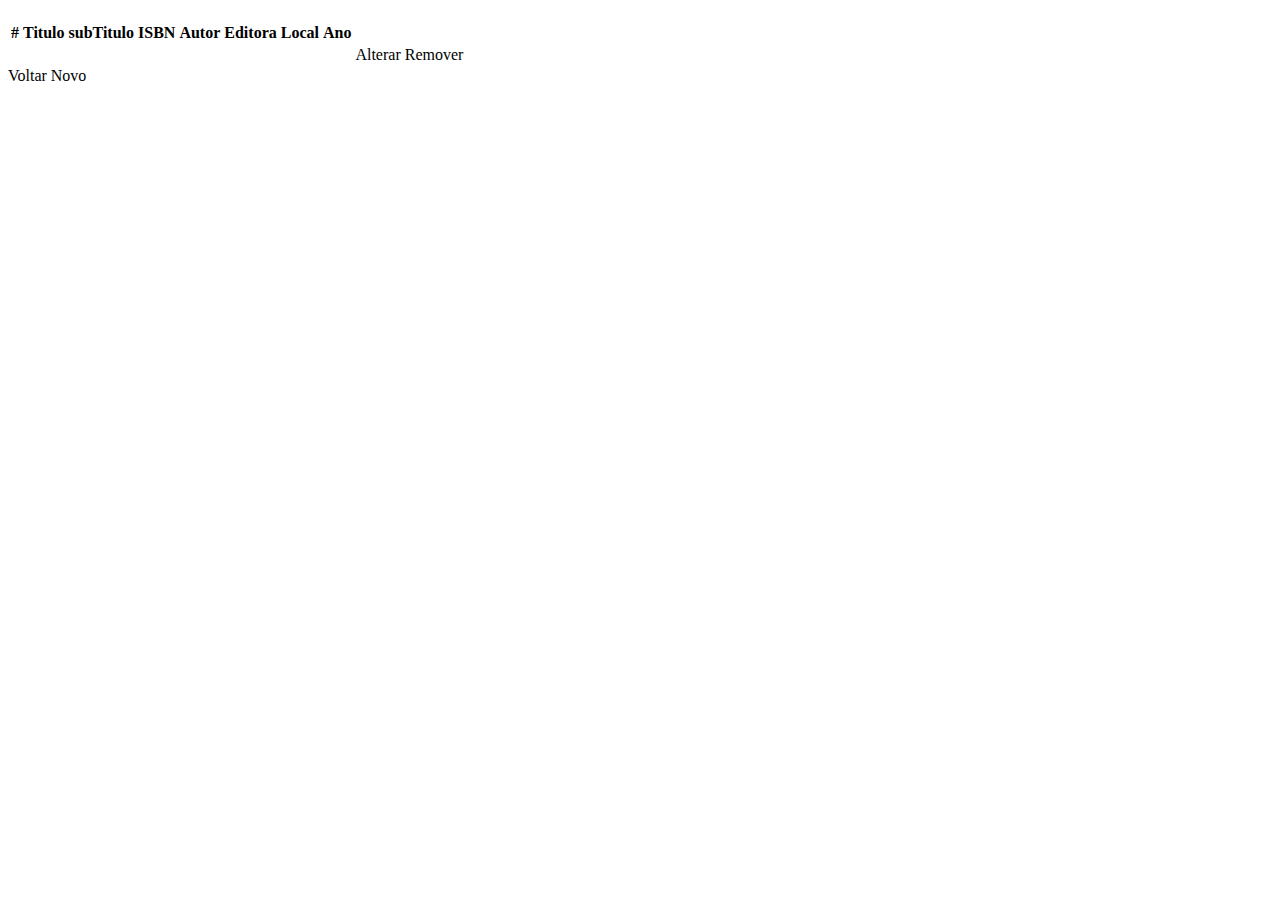
<file: src/main/resources/templates/livro/lista.html>
<!DOCTYPE html>
<html lang="en" xmlns:th="http://www.thymeleaf.org">
<head>
    <meta charset="UTF-8">
    <title>Livro</title>
    <meta name="viewport" content="width=device-width, initial-scale=1">
    <link href="https://cdn.jsdelivr.net/npm/bootstrap@5.3.0-alpha3/dist/css/bootstrap.min.css" rel="stylesheet"
          integrity="sha384-KK94CHFLLe+nY2dmCWGMq91rCGa5gtU4mk92HdvYe+M/SXH301p5ILy+dN9+nJOZ" crossorigin="anonymous">
</head>
<body>
<div class="container">
    <h1><span th:text="${boasVindas}"></span></h1>
    <table class="table">
        <thead>
        <tr>
            <th scope="col">#</th>
            <th scope="col">Titulo</th>
            <th scope="col">subTitulo</th>
            <th scope="col">ISBN</th>
            <th scope="col">Autor</th>
            <th scope="col">Editora</th>
            <th scope="col">Local</th>
            <th scope="col">Ano</th>
        </tr>
        </thead>
        <tbody>
        <tr th:each="livro : ${listaDeLivro}">
            <th th:text="${livro.id}"></th>
            <td th:text="${livro.titulo}"></td>
            <td th:text="${livro.subTitulo}"></td>
            <td th:text="${livro.isbn}"></td>
            <td th:text="${livro.autor}"></td>
            <td th:text="${livro.editora}"></td>
            <td th:text="${livro.local}"></td>
            <td th:text="${#temporals.format(livro.ano,'dd/MM/yyyy')}"></td>
            <!--<td th:text="${livro.ano}"></td>-->
            <td>
                <form>
                    <a th:href="@{'/livro/alterar/' + ${livro.id}}" type="button" class="btn btn-warning">Alterar</a>
                    <a th:href="@{'/livro/remover/' + ${livro.id}}" type="button" class="btn btn-danger">Remover</a>
                </form>
            </td>
        </tr>
        </tbody>
    </table>
    <a type="button" class="btn btn-outline-primary" th:href="@{/}">Voltar</a>
    <a type="button" class="btn btn-outline-primary" th:href="@{/livro/formulario}">Novo</a>
</div>
<script src="https://cdn.jsdelivr.net/npm/bootstrap@5.3.0-alpha3/dist/js/bootstrap.bundle.min.js"
        integrity="sha384-ENjdO4Dr2bkBIFxQpeoTz1HIcje39Wm4jDKdf19U8gI4ddQ3GYNS7NTKfAdVQSZe"
        crossorigin="anonymous">
</script>
</body>
</html>
</file>
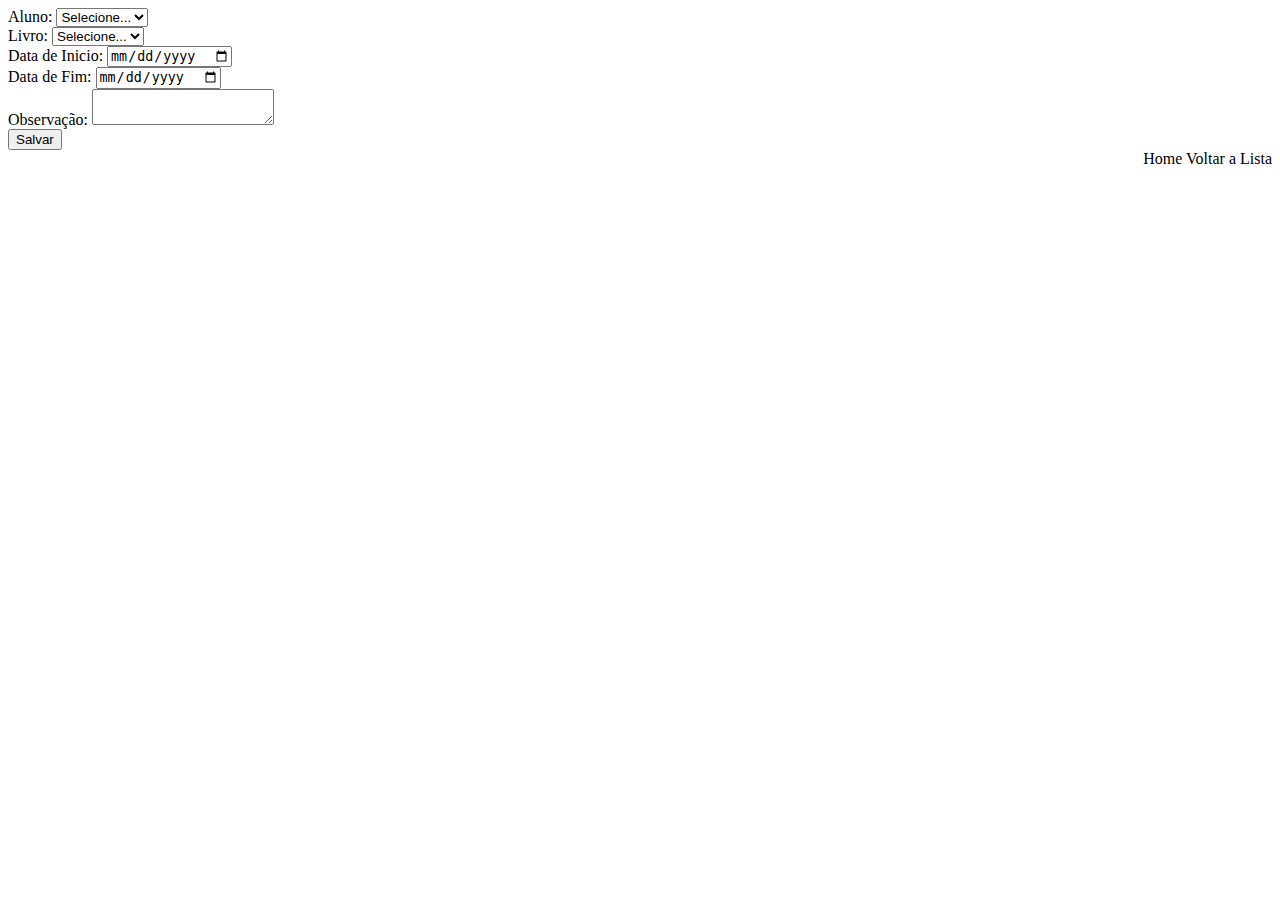
<file: src/main/resources/templates/reserva/formulario.html>
<!DOCTYPE html>
<html lang="en" xmlns:th="http://www.thymeleaf.org">
<head>
    <meta charset="UTF-8">
    <title>Reserva</title>
    <meta name="viewport" content="width=device-width, initial-scale=1">
    <link href="https://cdn.jsdelivr.net/npm/bootstrap@5.3.0-alpha3/dist/css/bootstrap.min.css" rel="stylesheet"
          integrity="sha384-KK94CHFLLe+nY2dmCWGMq91rCGa5gtU4mk92HdvYe+M/SXH301p5ILy+dN9+nJOZ" crossorigin="anonymous">
</head>
<body>
<div class="container">
    <form>
        <div class="mb-12">
            <input name="id" th:value="${reserva.id}" type="text" hidden="true">
            <div class="mb-12">
                <label class="form-label">Aluno:</label>
                <select th:field="${reserva.aluno.id}" class="form-control">
                    <option value="" selected="selected">Selecione...</option>
                    <option th:each="aluno : ${listaDeAluno}" th:value="${aluno.id}" th:text="${aluno.nome}"></option>
                </select>
            </div>
            <div class="mb-12">
                <label class="form-label">Livro:</label>
                <select th:field="${reserva.livro.id}" class="form-control">
                    <option value="" selected="selected">Selecione...</option>
                    <option th:each="livro : ${listaDeLivro}" th:value="${livro.id}" th:text="${livro.titulo}"></option>
                </select>
            </div>
            <div class="mb-12">
                <label for="dataInicio" class="form-label">Data de Inicio:</label>
                <input name="dataInicio" type="date" th:value="${reserva.dataInicio}" class="form-control"
                       id="dataInicio" required>
            </div>
            <label for="dataFim" class="form-label">Data de Fim:</label>
            <input name="dataFim" type="date" th:value="${reserva.dataFim}" class="form-control" id="dataFim" required>
        </div>
        <div class="mb-12">
            <label for="observacao" class="form-label">Observação:</label>
            <textarea name="observacao" type="text" th:value="${reserva.observacao}" class="form-control"
                      id="observacao"
            ></textarea>
        </div>
        <div class="col-12">
            <button th:formaction="@{/reserva/salvar/}" formmethod="post" type="submit" class="btn btn-dark">Salvar
            </button>
        </div>
    </form>
    <div style=" text-align: right;">
        <a type="button" class="btn btn-outline-primary" th:href="@{/home}">Home</a>
        <a type="button" class="btn btn-outline-primary" th:href="@{/reserva/lista}">Voltar a Lista </a>
    </div>
</div>
<script src="https://cdn.jsdelivr.net/npm/bootstrap@5.3.0-alpha3/dist/js/bootstrap.bundle.min.js"
        integrity="sha384-ENjdO4Dr2bkBIFxQpeoTz1HIcje39Wm4jDKdf19U8gI4ddQ3GYNS7NTKfAdVQSZe"
        crossorigin="anonymous">
</script>
</body>
</html>
</file>
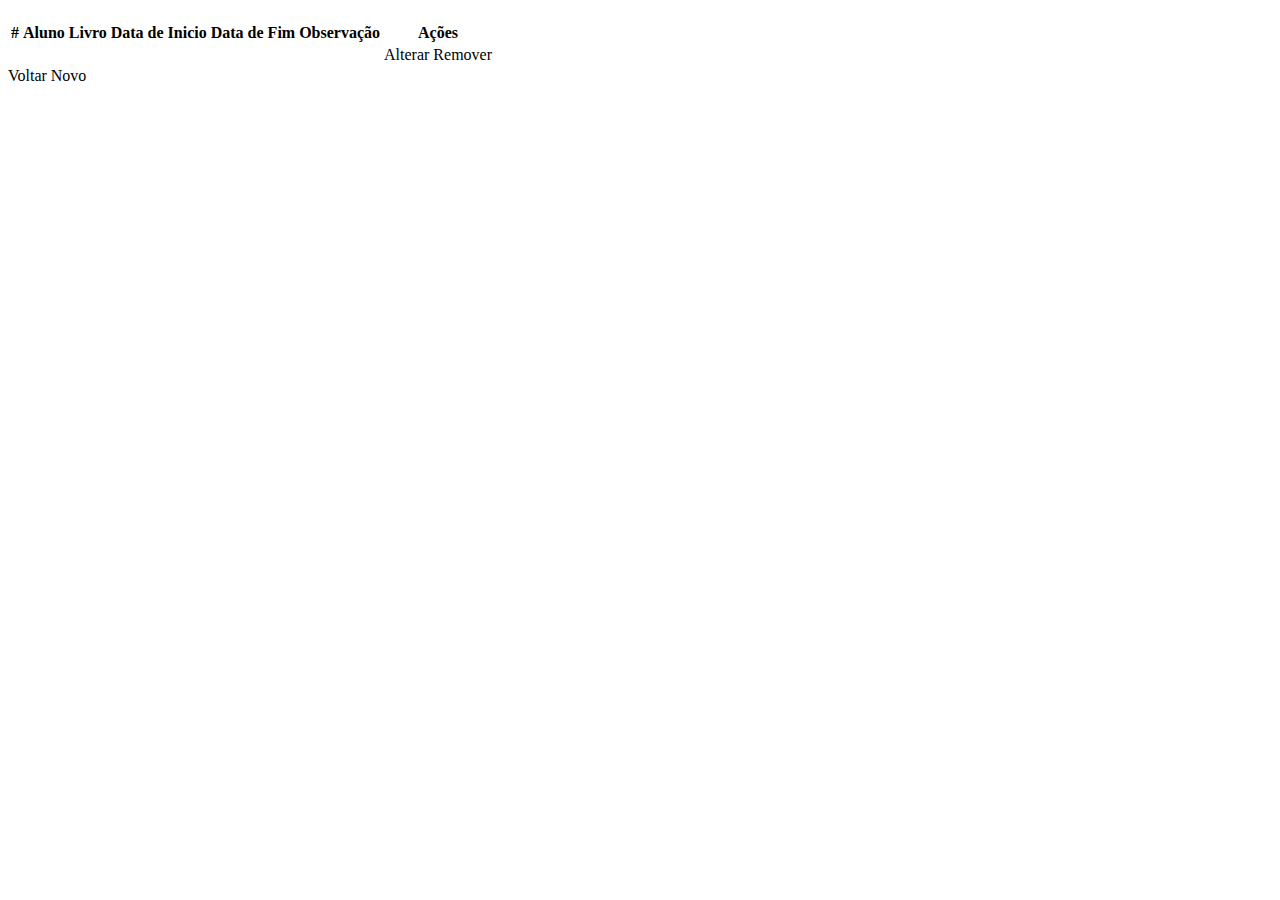
<file: src/main/resources/templates/reserva/lista.html>
<!DOCTYPE html>
<html lang="en" xmlns:th="http://www.thymeleaf.org">
<head>
    <meta charset="UTF-8">
    <title>Reserva</title>
    <meta name="viewport" content="width=device-width, initial-scale=1">
    <link href="https://cdn.jsdelivr.net/npm/bootstrap@5.3.0-alpha3/dist/css/bootstrap.min.css" rel="stylesheet"
          integrity="sha384-KK94CHFLLe+nY2dmCWGMq91rCGa5gtU4mk92HdvYe+M/SXH301p5ILy+dN9+nJOZ" crossorigin="anonymous">
</head>
<body>
<div class="container">
    <h1><span th:text="${boasVindas}"></span></h1>
    <table class="table">
        <thead>
        <tr>
            <th scope="col">#</th>
            <th scope="col">Aluno</th>
            <th scope="col">Livro</th>
            <th scope="col">Data de Inicio</th>
            <th scope="col">Data de Fim</th>
            <th scope="col">Observação</th>
            <th scope="col">Ações</th>

        </tr>
        </thead>
        <tbody>
        <tr th:each="reserva : ${listaDeReserva}">
            <th th:text="${reserva.id}"></th>
            <td th:text="${reserva.aluno}"></td>
            <td th:text="${reserva.livro}"></td>
            <td th:text="${#temporals.format(reserva.dataInicio,'dd/MM/yyyy')}"></td>
            <td th:text="${#temporals.format(reserva.dataFim,'dd/MM/yyyy')}"></td>
            <td th:text="${reserva.observacao}"></td>
            <td>
                <form>
                    <a th:href="@{'/reserva/alterar/' + ${reserva.id}}" type="button"
                       class="btn btn-warning">Alterar</a>
                    <a th:href="@{'/reserva/remover/' + ${reserva.id}}" type="button" class="btn btn-danger">Remover</a>
                </form>
            </td>
        </tr>
        </tbody>
    </table>
    <a type="button" class="btn btn-outline-primary" th:href="@{/}">Voltar</a>
    <a type="button" class="btn btn-outline-primary" th:href="@{/reserva/formulario}">Novo</a>
</div>
<script src="https://cdn.jsdelivr.net/npm/bootstrap@5.3.0-alpha3/dist/js/bootstrap.bundle.min.js"
        integrity="sha384-ENjdO4Dr2bkBIFxQpeoTz1HIcje39Wm4jDKdf19U8gI4ddQ3GYNS7NTKfAdVQSZe"
        crossorigin="anonymous">
</script>
</body>
</html>
</file>
